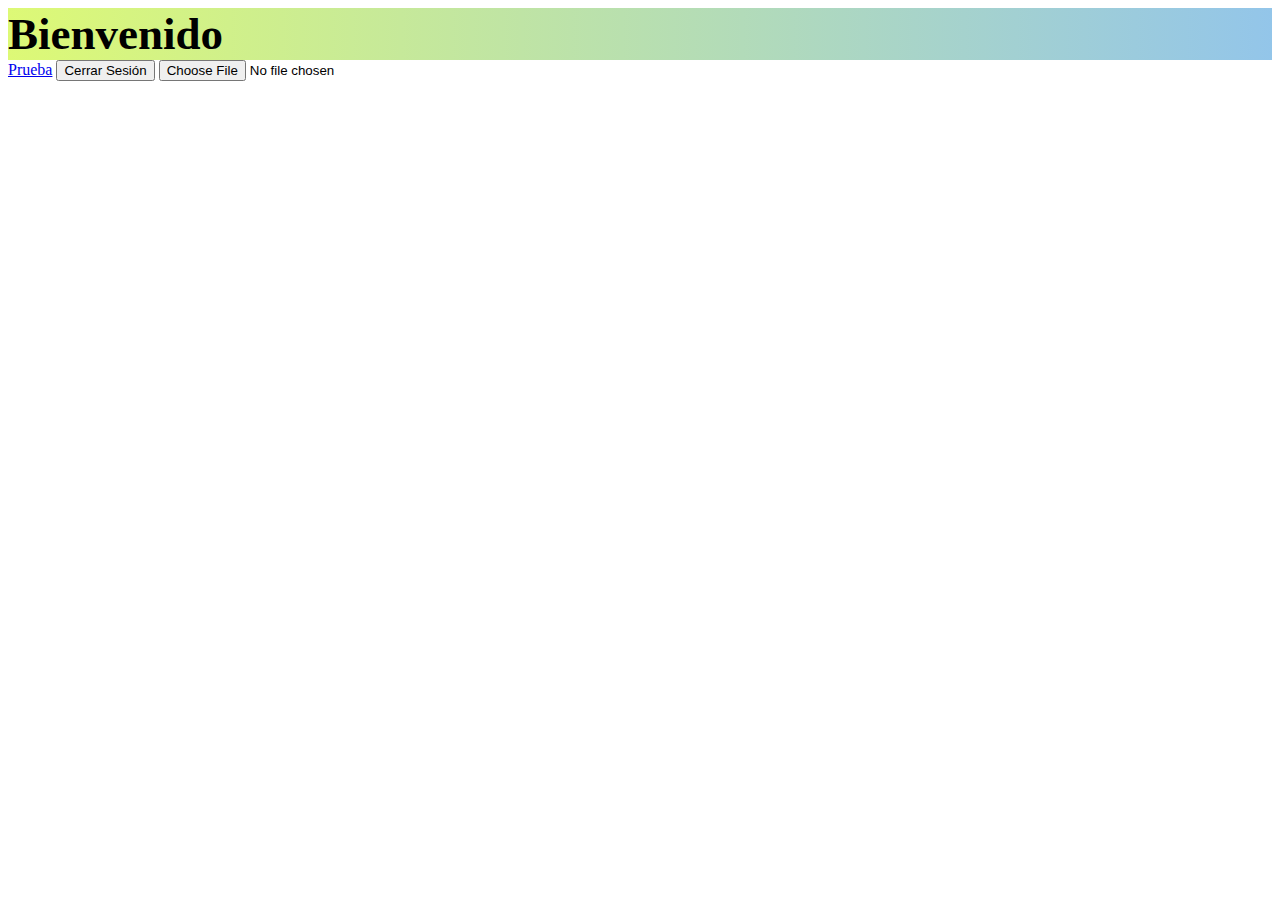
<file: mainpage.html>
<!DOCTYPE html>
<html lang="en">
<head>
  <meta charset="UTF-8">
  <meta name="viewport" content="width=device-width, initial-scale=1.0">
  <title>Proyecto Galería</title>
  <link rel="stylesheet" href="css/mainpage.css">
</head>
<body>

  <h1 class="titulo">Bienvenido <label id="nombreUsuario"></label></h1>

  <a href="registro.html">Prueba</a>

  <button onclick= "cerraSesion()" id="b-t-n-close">Cerrar Sesión</button>

  <input type="file">

  <div id="preVista"></div>

  <!--<section>

    <img class="size-images" src="img/arbolesygalax.jpg" alt="Arbol Y Galaxia">

    <img class="size-images" src="img/Planetas.avif" alt="Planeta">

    <img class="size-images" src="img/Galaxia1.jpg" alt="Galaxia">

    <img class="size-images" src="img/Bosque.jpg" alt="BosqueInclinado">

    <img class="size-images" src="img/bosque1.jpg" alt="BosqueConAgua">

    <img class="size-images" src="img/Bosque2.jpg" alt="BosqueCascada">

    <img class="size-images" src="img/flores.avif" alt="FloresMoradas">

    <img class="size-images" src="img/flores1.jpg" alt="floresVariadas">

    <img class="size-images" src="img/flores2.jpg" alt="FloresAmarillas">

    
    
  </section>-->
  

  <script src="js/mainpage.js"></script>
  
</body>
</html>
</file>
<file: css/mainpage.css>
.titulo{
  font-size: 45px;
  background: linear-gradient(to right, rgba(221,249,118,1) 0%, rgba(75,159,219,0.6) 100%);
  filter: progid:DXImageTransform.Microsoft.gradient( startColorstr='#ddf976', endColorstr='#4b9fdb', GradientType=1 );
  margin: 0;
}

.size-images{
  width: 100px;
  height: 100px;
}
</file>
